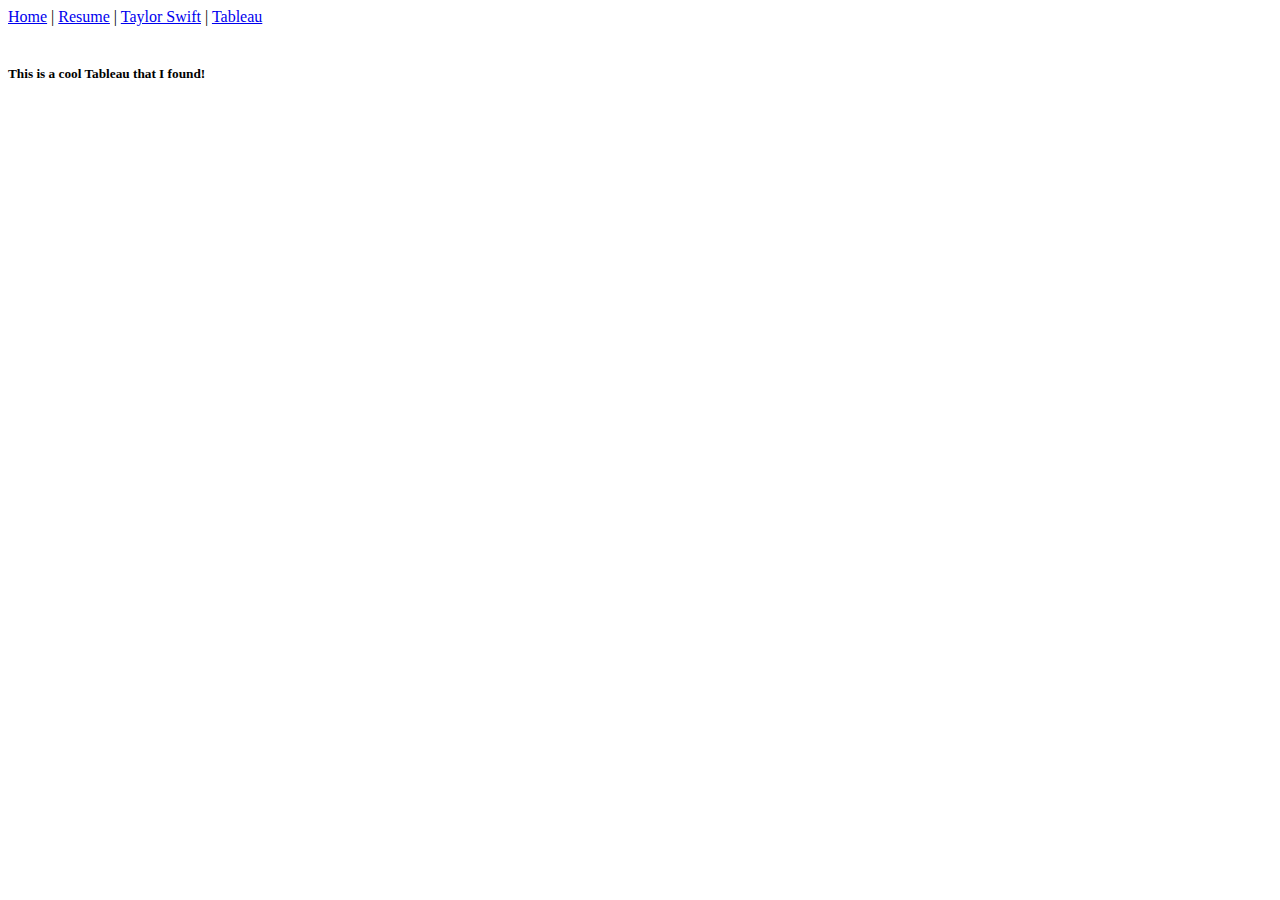
<file: tab.html>
<!DOCTYPE html>
<html lang="en">
<head>
    <meta charset="UTF-8">
    <meta name="viewport" content="width=device-width, initial-scale=1.0">
    <title>Tableau</title>
</head>
<body>
    <a href="index.html" id="top">Home</a> |
    <a href="resume.html">Resume</a> |
    <a href="scratch.html">Taylor Swift</a> |
    <a href="#">Tableau</a> <br><br>
    
    <h5>This is a cool Tableau that I found!</h5>
    <div class='tableauPlaceholder' id='viz1702689815221' style='position: relative'><noscript><a href='#'><img alt='Trauma ' src='https:&#47;&#47;public.tableau.com&#47;static&#47;images&#47;Tr&#47;Trauma_16216254110560&#47;Trauma&#47;1_rss.png' style='border: none' /></a></noscript><object class='tableauViz'  style='display:none;'><param name='host_url' value='https%3A%2F%2Fpublic.tableau.com%2F' /> <param name='embed_code_version' value='3' /> <param name='site_root' value='' /><param name='name' value='Trauma_16216254110560&#47;Trauma' /><param name='tabs' value='no' /><param name='toolbar' value='yes' /><param name='static_image' value='https:&#47;&#47;public.tableau.com&#47;static&#47;images&#47;Tr&#47;Trauma_16216254110560&#47;Trauma&#47;1.png' /> <param name='animate_transition' value='yes' /><param name='display_static_image' value='yes' /><param name='display_spinner' value='yes' /><param name='display_overlay' value='yes' /><param name='display_count' value='yes' /><param name='language' value='en-US' /></object></div>                <script type='text/javascript'>                    var divElement = document.getElementById('viz1702689815221');                    var vizElement = divElement.getElementsByTagName('object')[0];                    if ( divElement.offsetWidth > 800 ) { vizElement.style.width='1400px';vizElement.style.height='427px';} else if ( divElement.offsetWidth > 500 ) { vizElement.style.width='1400px';vizElement.style.height='427px';} else { vizElement.style.width='100%';vizElement.style.height='827px';}                     var scriptElement = document.createElement('script');                    scriptElement.src = 'https://public.tableau.com/javascripts/api/viz_v1.js';                    vizElement.parentNode.insertBefore(scriptElement, vizElement);                </script>
</body>
</html>
</file>
